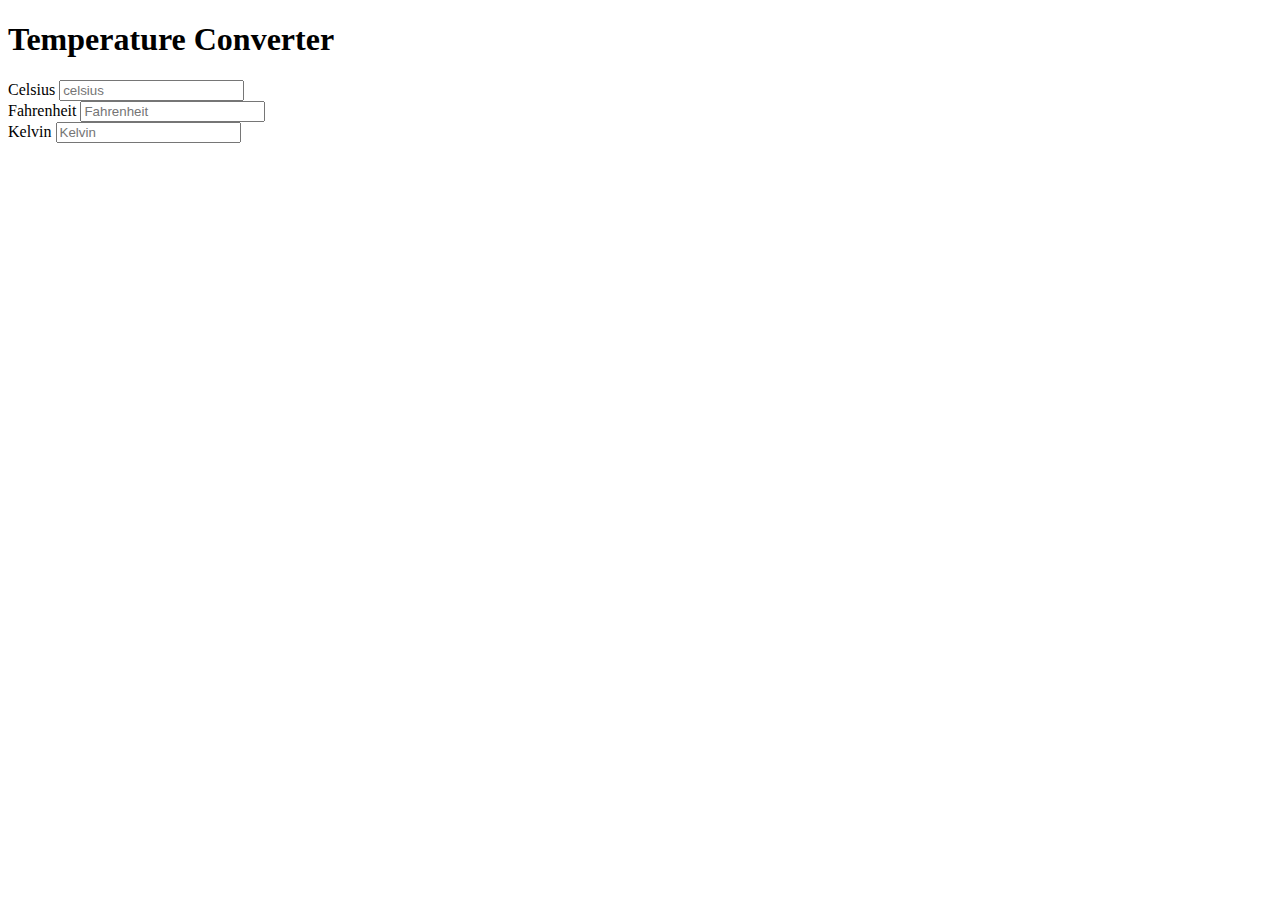
<file: file.html>
<!DOCTYPE html>
<html>
    <head>
        <link rel="stylesheet" href="file:///c%3A/Users/HP/OneDrive/Desktop/vinoth%20intern/file.css" />
        
    </head>
    <body>
        <div class="bg-container">
            <div class="card-container" id="cardContainerId">
                <h1 class="main-heading">Temperature Converter</h1>
                <form>
                    <div class="celsius-container">
                        <label class="celsius-label" for="celsiusId">Celsius</label>
                        <input type="number" placeholder="celsius" class="input" id="celsiusId" />
                       
                    </div>
                    <div class="celsius-container">
                        <label class="celsius-label" for="celsiusId">Fahrenheit</label>
                        <input type="number" placeholder="Fahrenheit" class="input" id="fahrenheitId" />
                        
                    </div>
                    <div class="celsius-container">
                        <label class="celsius-label" for="celsiusId">Kelvin</label>
                        <input type="number" placeholder="Kelvin" class="input" id="kelvinId" />
                    </div>
                    
                </form>

            </div>

        </div>


        <script type="text/javascript" src="file:///c%3A/Users/HP/OneDrive/Desktop/vinoth%20intern/file.js"></script>
    </body>
</html>
</file>
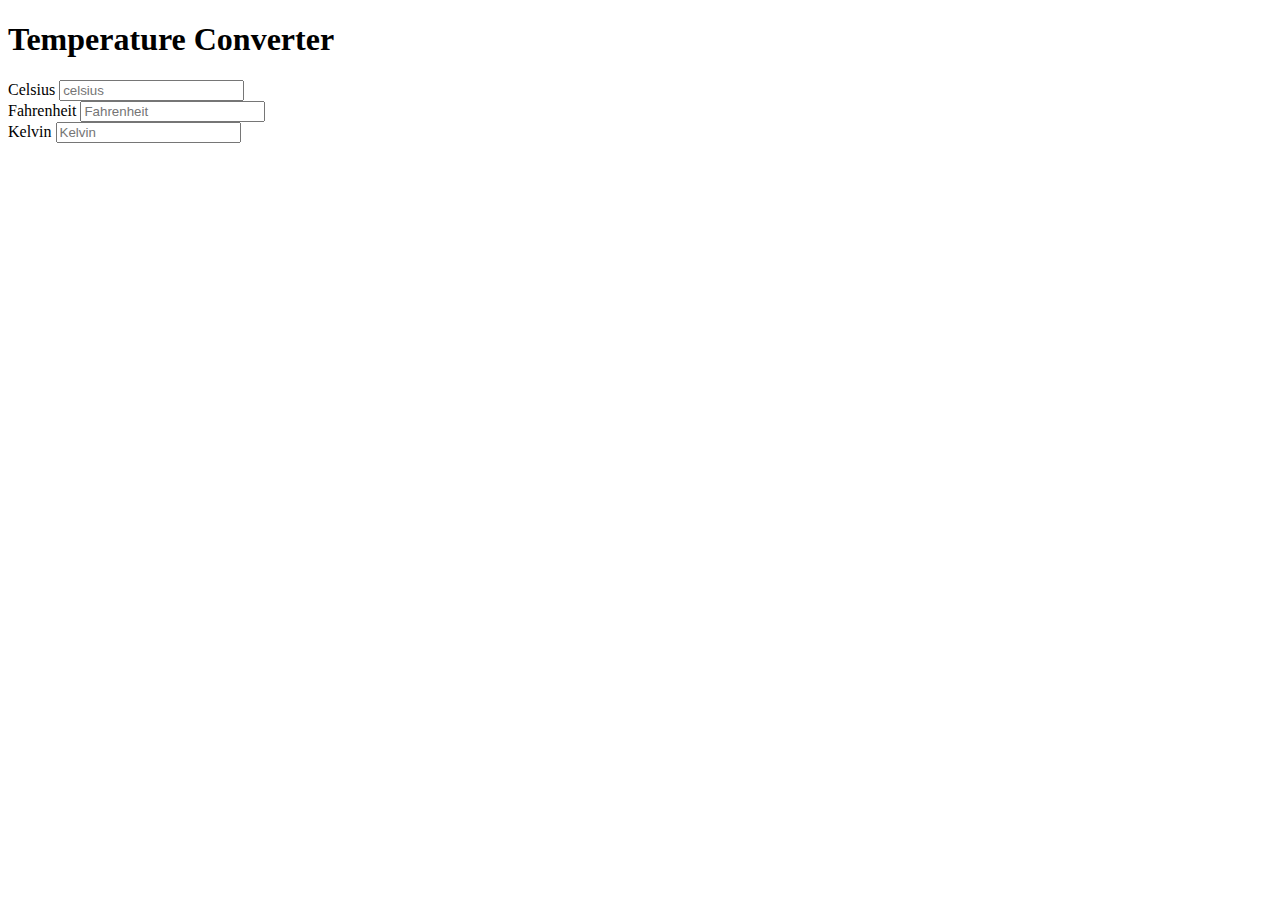
<file: TemperatureConversion/file.html>
<!DOCTYPE html>
<html>
    <head>
        <link rel="stylesheet" href="file:///c%3A/Users/HP/OneDrive/Desktop/vinothIntern/Tempertaure%20Conversion/file.css" />
        
    </head>
    <body>
        <div class="bg-container">
            <div class="card-container" id="cardContainerId">
                <h1 class="main-heading">Temperature Converter</h1>
                <form>
                    <div class="celsius-container">
                        <label class="celsius-label" for="celsiusId">Celsius</label>
                        <input type="number" placeholder="celsius" class="input" id="celsiusId" />
                       
                    </div>
                    <div class="celsius-container">
                        <label class="celsius-label" for="celsiusId">Fahrenheit</label>
                        <input type="number" placeholder="Fahrenheit" class="input" id="fahrenheitId" />
                        
                    </div>
                    <div class="celsius-container">
                        <label class="celsius-label" for="celsiusId">Kelvin</label>
                        <input type="number" placeholder="Kelvin" class="input" id="kelvinId" />
                    </div>
                    
                </form>

            </div>

        </div>


        <script type="text/javascript" src="file:///c%3A/Users/HP/OneDrive/Desktop/vinothIntern/Tempertaure%20Conversion/file.js"></script>
    </body>
</html>
</file>
